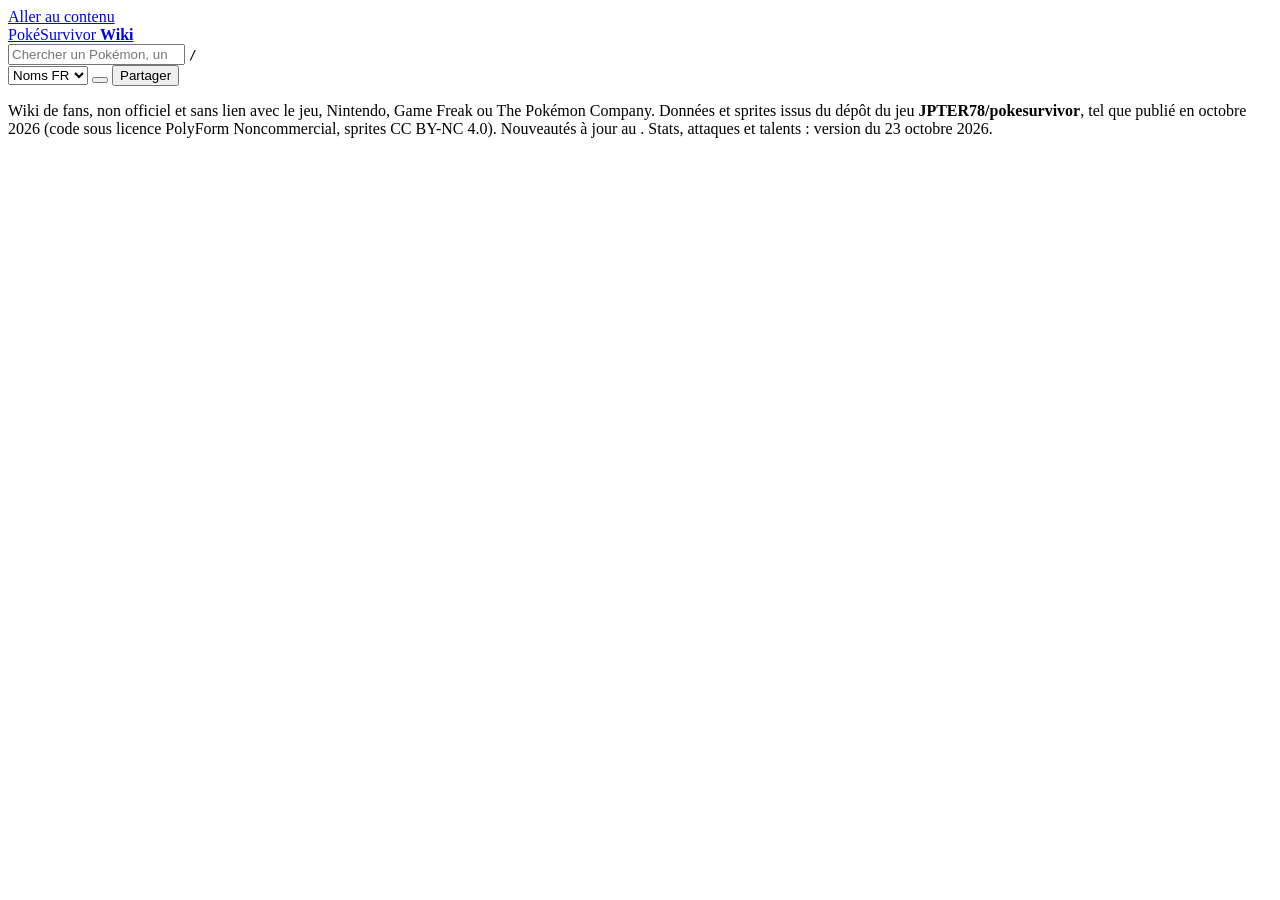
<file: src/template.html>
<!doctype html>
<html lang="fr">
<head>
<meta charset="utf-8">
<meta name="viewport" content="width=device-width, initial-scale=1, viewport-fit=cover">
<title>PokéSurvivor Wiki</title>
<meta name="description" content="Wiki non officiel de PokéSurvivor : stats des 966 Pokémon, talents, natures, attaques, types, objets, ennemis, succès et le Jugement d'Arceus.">
<meta name="theme-color" content="#0e1430">
<link rel="icon" href="data:image/svg+xml,%3Csvg xmlns='http://www.w3.org/2000/svg' viewBox='0 0 16 16' shape-rendering='crispEdges'%3E%3Crect width='16' height='16' rx='3' fill='%23141b34'/%3E%3Cpath fill='%23ffce1f' d='M9 2h3L8 7h3l-6 7 2-5H4z'/%3E%3C/svg%3E">
<style>/*CSS*/</style>
</head>
<body>
<a class="skip" href="#main">Aller au contenu</a>
<header class="top">
  <a class="brand" href="#/pokedex" aria-label="PokéSurvivor Wiki, accueil"><span class="bolt" aria-hidden="true"></span><span class="bname">PokéSurvivor <b>Wiki</b></span></a>
  <div class="gs" role="search">
    <input id="gq" type="search" autocomplete="off" placeholder="Chercher un Pokémon, une attaque, un talent…" aria-label="Recherche dans tout le wiki" aria-controls="gres">
    <kbd>/</kbd>
    <div id="gres" class="gres" hidden></div>
  </div>
  <div class="tools">
    <select id="lg" aria-label="Langue des noms"><option value="fr">Noms FR</option><option value="en">Noms EN</option></select>
    <button id="thm" class="ib" type="button" aria-label="Changer de thème"></button>
    <button id="shr" class="ib" type="button">Partager</button>
  </div>
</header>
<nav class="nav" id="nav" aria-label="Sections du wiki"></nav>
<main id="main" tabindex="-1">
  <section id="s-pokedex" hidden>
    <div class="ph"><h1>Pokédex</h1><p>Les stats de jeu des <b id="tot"></b> Pokémon jouables. Trie par colonne, filtre, puis ouvre une fiche.</p></div>
    <div class="rec" id="rec"></div>
    <div class="bar">
      <input id="q" type="search" placeholder="Nom ou numéro" aria-label="Filtrer les Pokémon">
      <select id="gen" aria-label="Génération"></select>
      <select id="ty" aria-label="Type"></select>
      <select id="fl" aria-label="Catégorie"><option value="">Tous</option><option value="st">Starters</option><option value="leg">Légendaires</option><option value="nl">Non légendaires</option><option value="fav">Mes favoris</option></select>
      <div class="seg" role="group" aria-label="Affichage"><button type="button" data-view="table">Tableau</button><button type="button" data-view="cards">Cartes</button></div>
    </div>
    <details class="rg"><summary>Filtres de stats (min / max)</summary><div class="rgg" id="rgg"></div></details>
    <div class="cntbar"><p class="cnt" id="cnt"></p><span><button type="button" class="lb" id="rs">Réinitialiser</button><button type="button" class="lb" id="csv">Exporter en CSV</button></span></div>
    <div id="plist"></div>
  </section>

  <section id="s-talents" hidden>
    <div class="ph"><h1>Talents et natures</h1><p>Chaque Pokémon de ta collection reçoit une nature au hasard, fixe pour ton compte, et l’un de ses talents. Le talent caché sort 1 fois sur 20.</p></div>
    <p class="note">Un Aromate change la nature, une Pilule Talent change le talent et un Patch Talent donne accès au talent caché (Boutique Kecleon).</p>
    <h2 class="sec">Natures</h2>
    <div class="tw short"><table class="tt"><thead><tr><th>Nature</th><th>+10 %</th><th>−10 %</th></tr></thead><tbody id="nb"></tbody></table></div>
    <h2 class="sec">Talents par Pokémon</h2>
    <div class="bar"><input id="q2" type="search" placeholder="Pokémon ou talent" aria-label="Filtrer les talents"><select id="hf" aria-label="Talent caché"><option value="">Tous</option><option value="h">Avec talent caché</option><option value="n">Sans talent caché</option></select></div>
    <p class="cnt" id="cnt2"></p>
    <div class="tw"><table><thead><tr id="hd2"></tr></thead><tbody id="tb2"></tbody></table></div>
  </section>

  <section id="s-attaques" hidden>
    <div class="ph"><h1>Attaques</h1><p>Un Pokémon utilise les attaques de ses types et de type Normal. Les CT de la Boutique Kecleon lui en apprennent d’autres.</p></div>
    <div class="bar"><input id="mq" type="search" placeholder="Nom d’attaque" aria-label="Filtrer les attaques"><select id="mty" aria-label="Type"></select><select id="mkd" aria-label="Genre"></select><select id="mct" aria-label="CT"><option value="">Toutes</option><option value="1">Avec CT seulement</option></select></div>
    <p class="cnt" id="mcnt"></p>
    <div class="tw"><table><thead><tr id="mhd"></tr></thead><tbody id="mtb"></tbody></table></div>
  </section>

  <section id="s-types" hidden>
    <div class="ph"><h1>Types</h1><p>La table officielle, adoucie par le jeu : ×2 devient ×1,6, ×0,5 devient ×0,6 et l’immunité devient ×0,3.</p></div>
    <p class="note">Avec deux types, les multiplicateurs se multiplient (de ×0,3 à ×2,4). La table sert dans les deux sens : tes attaques contre les ennemis, et leurs attaques contre toi.</p>
    <h2 class="sec">Table des types</h2><p class="cnt">Attaque en ligne, défense en colonne.</p><div class="tw" id="tmx"></div>
    <h2 class="sec">Mon équipe (favoris)</h2><div id="tcv"></div>
  </section>

  <section id="s-objets" hidden>
    <div class="ph"><h1>Objets et boutique</h1><p>Les objets se trouvent pendant la partie. Les améliorations et la boutique se paient en Poképièces.</p></div>
    <div id="tit"></div>
  </section>

  <section id="s-ennemis" hidden>
    <div class="ph"><h1>Ennemis</h1><p>Six tranches de Pokémon sauvages, des boss, et treize comportements.</p></div>
    <div id="ten"></div>
    <h2 class="sec">Simulateur de montée en puissance</h2>
    <div class="simb"><label for="em">Moment de la partie : <b id="emv"></b></label><input type="range" id="em" min="0" max="30" step="1" value="10"></div>
    <div class="tw"><table class="tt"><tbody id="esc"></tbody></table></div>
  </section>

  <section id="s-succes" hidden>
    <div class="ph"><h1>Succès et missions</h1><p>Les succès, un succès par légendaire, et les missions quotidiennes et hebdomadaires.</p></div>
    <div class="bar"><input id="aq" type="search" placeholder="Nom de succès" aria-label="Filtrer les succès"><select id="acat" aria-label="Catégorie"></select></div>
    <div id="tac"></div>
  </section>

  <section id="s-arceus" hidden>
    <div class="ph"><h1>Le Jugement d’Arceus</h1><p>Ce qui se passe à la minute 30, phase par phase, avec les chiffres du code du jeu.</p></div>
    <!--ARCEUS-->
  </section>

  <section id="s-nouveautes" hidden>
    <div class="ph"><h1>Nouveautés</h1><p>Toutes les mises à jour du jeu depuis la première version publique, traduites en français.</p></div>
    <div class="bar"><span id="nvk" class="pills"></span><input id="nq" type="search" placeholder="Mot à chercher" aria-label="Chercher dans les nouveautés"></div>
    <div id="nvh"></div><div id="nvl"></div>
  </section>

  <footer class="foot">
    <p>Wiki de fans, non officiel et sans lien avec le jeu, Nintendo, Game Freak ou The Pokémon Company. Données et sprites issus du dépôt du jeu <b>JPTER78/pokesurvivor</b>, tel que publié en octobre 2026 (code sous licence PolyForm Noncommercial, sprites CC BY-NC 4.0). Nouveautés à jour au <b id="asof"></b>. Stats, attaques et talents : version du 23 octobre 2026.</p>
  </footer>
</main>
<div id="tray" class="tray" hidden></div>
<dialog id="dlg" aria-label="Fiche"><div id="cd" class="sheet"></div></dialog>
<div id="toast" class="toast" role="status" hidden></div>
<script id="data" type="application/json">/*DATA*/</script>
<script>/*JS*/</script>
</body>
</html>
</file>
